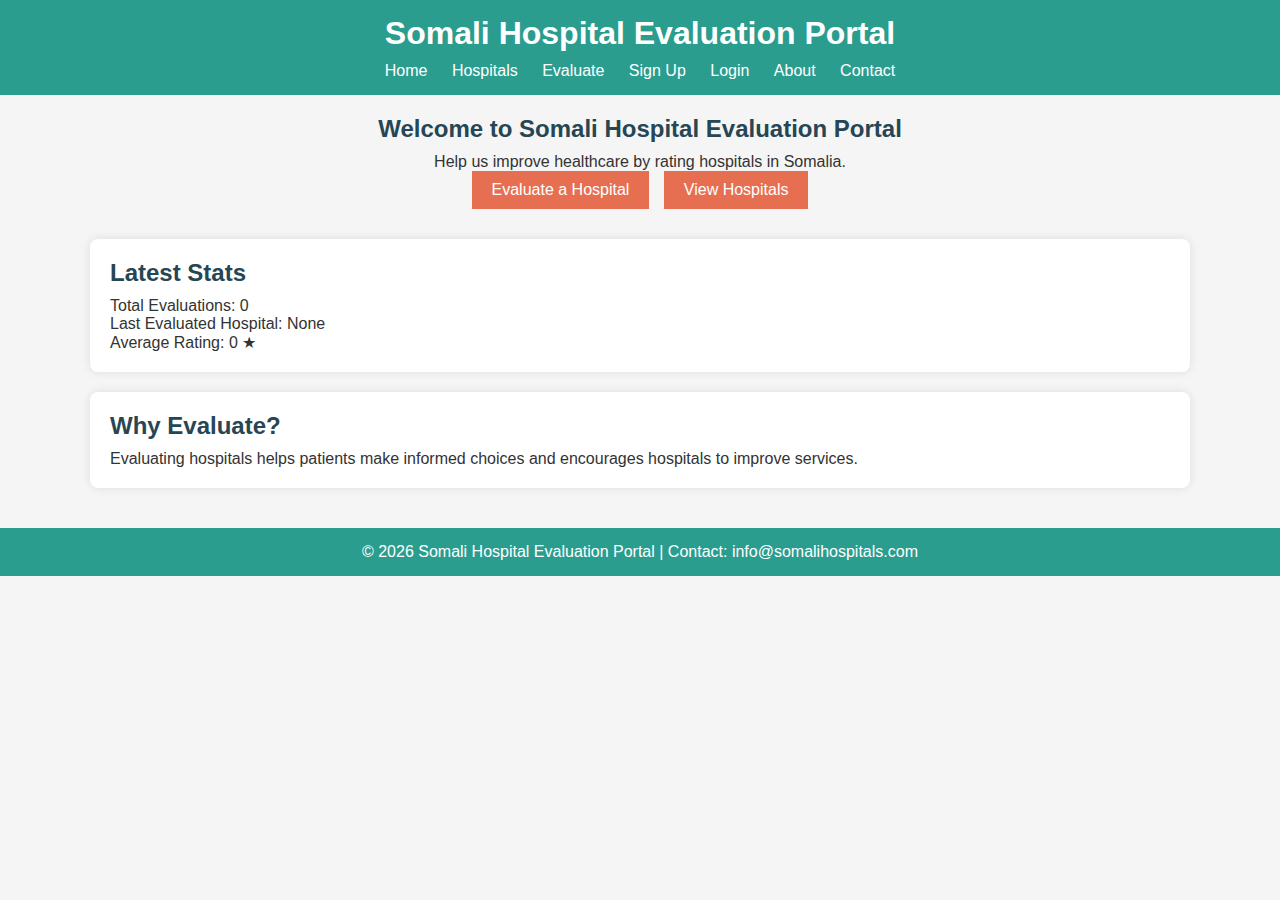
<file: index.html>
<!DOCTYPE html>
<html lang="en">
<head>
  <meta charset="UTF-8">
  <meta name="viewport" content="width=device-width, initial-scale=1.0">
  <title>Somali Hospital Evaluation Portal</title>
  <link rel="stylesheet" href="style.css">
</head>
<body>
  <header>
    <div class="container">
      <h1>Somali Hospital Evaluation Portal</h1>
      <nav>
        <a href="index.html">Home</a>
        <a href="hospitals.html">Hospitals</a>
        <a href="evaluation.html">Evaluate</a>
        <a href="signup.html">Sign Up</a>
        <a href="login.html">Login</a>
        <a href="about.html">About</a>
        <a href="contact.html">Contact</a>
      </nav>
    </div>
  </header>

  <main class="container">
    <section class="hero">
      <h2>Welcome to Somali Hospital Evaluation Portal</h2>
      <p>Help us improve healthcare by rating hospitals in Somalia.</p>
      <div class="hero-buttons">
        <a href="evaluation.html" class="btn">Evaluate a Hospital</a>
        <a href="hospitals.html" class="btn">View Hospitals</a>
      </div>
    </section>

    <section class="stats">
      <h2>Latest Stats</h2>
      <div id="stats-container">
        <p>Total Evaluations: <span id="total-evals">0</span></p>
        <p>Last Evaluated Hospital: <span id="last-hospital">None</span></p>
        <p>Average Rating: <span id="avg-rating">0</span> ★</p>
      </div>
    </section>

    <section class="info">
      <h2>Why Evaluate?</h2>
      <p>Evaluating hospitals helps patients make informed choices and encourages hospitals to improve services.</p>
    </section>
  </main>

  <footer>
    <p>&copy; 2026 Somali Hospital Evaluation Portal | Contact: info@somalihospitals.com</p>
  </footer>

  <script src="script.js"></script>
</body>
</html>
</file>
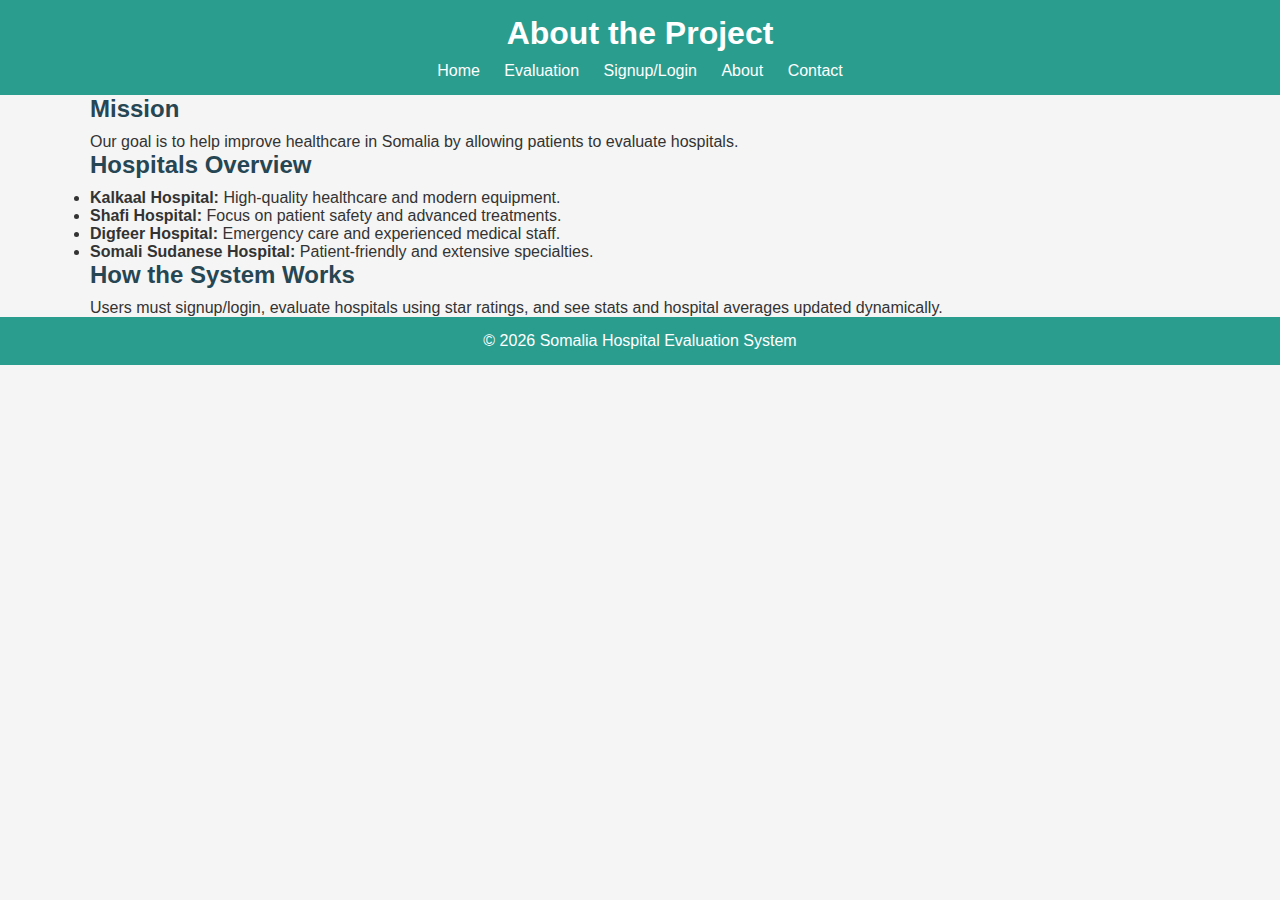
<file: about.html>
<!DOCTYPE html>
<html lang="en">
<head>
<meta charset="UTF-8">
<meta name="viewport" content="width=device-width, initial-scale=1.0">
<title>About - Somalia Hospitals</title>
<link rel="stylesheet" href="style.css">
</head>
<body>
<header>
    <div class="container">
        <h1>About the Project</h1>
        <nav>
            <a href="index.html">Home</a>
            <a href="evaluation.html">Evaluation</a>
            <a href="login.html">Signup/Login</a>
            <a href="about.html">About</a>
            <a href="contact.html">Contact</a>
        </nav>
    </div>
</header>

<section class="container">
    <h2>Mission</h2>
    <p>Our goal is to help improve healthcare in Somalia by allowing patients to evaluate hospitals.</p>

    <h2>Hospitals Overview</h2>
    <ul>
        <li><strong>Kalkaal Hospital:</strong> High-quality healthcare and modern equipment.</li>
        <li><strong>Shafi Hospital:</strong> Focus on patient safety and advanced treatments.</li>
        <li><strong>Digfeer Hospital:</strong> Emergency care and experienced medical staff.</li>
        <li><strong>Somali Sudanese Hospital:</strong> Patient-friendly and extensive specialties.</li>
    </ul>

    <h2>How the System Works</h2>
    <p>Users must signup/login, evaluate hospitals using star ratings, and see stats and hospital averages updated dynamically.</p>
</section>

<footer>
    <div class="container">
        <p>&copy; 2026 Somalia Hospital Evaluation System</p>
    </div>
</footer>
<script src="script.js"></script>
</body>
</html>
</file>
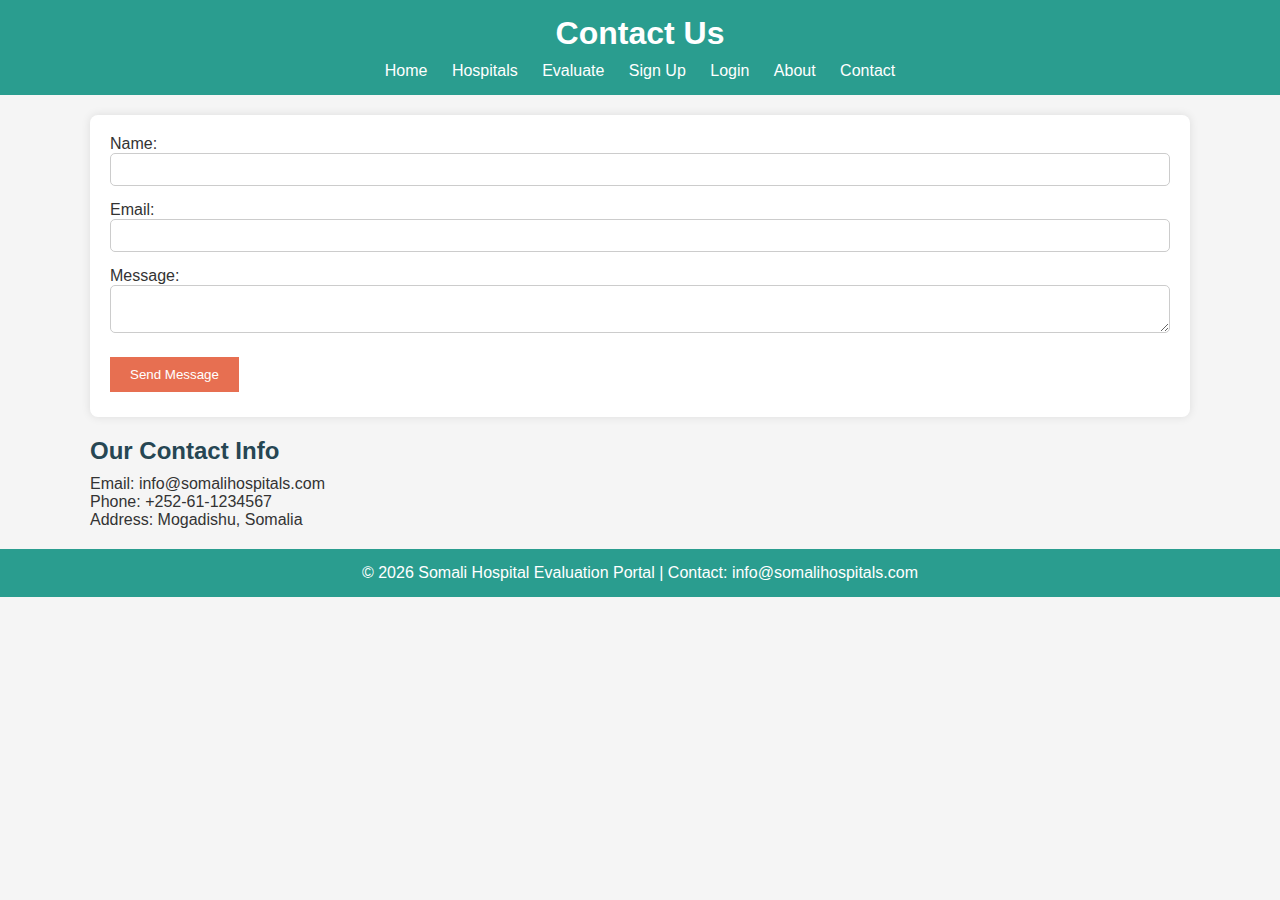
<file: contact.html>
<!DOCTYPE html>
<html lang="en">
<head>
<meta charset="UTF-8">
<meta name="viewport" content="width=device-width, initial-scale=1.0">
<title>Contact - Somali Hospital Evaluation Portal</title>
<link rel="stylesheet" href="style.css">
</head>
<body>
<header>
  <div class="container">
    <h1>Contact Us</h1>
    <nav>
      <a href="index.html">Home</a>
      <a href="hospitals.html">Hospitals</a>
      <a href="evaluation.html">Evaluate</a>
      <a href="signup.html">Sign Up</a>
      <a href="login.html">Login</a>
      <a href="about.html">About</a>
      <a href="contact.html">Contact</a>
    </nav>
  </div>
</header>

<main class="container">
  <form id="contactForm">
    <label>Name:</label>
    <input type="text" id="contact-name" required>

    <label>Email:</label>
    <input type="email" id="contact-email" required>

    <label>Message:</label>
    <textarea id="contact-message" required></textarea>

    <button type="submit" class="btn">Send Message</button>
    <p id="contact-feedback"></p>
  </form>

  <section class="contact-info">
    <h2>Our Contact Info</h2>
    <p>Email: info@somalihospitals.com</p>
    <p>Phone: +252-61-1234567</p>
    <p>Address: Mogadishu, Somalia</p>
  </section>
</main>

<footer>
  <p>&copy; 2026 Somali Hospital Evaluation Portal | Contact: info@somalihospitals.com</p>
</footer>

<script src="script.js"></script>
</body>
</html>
</file>
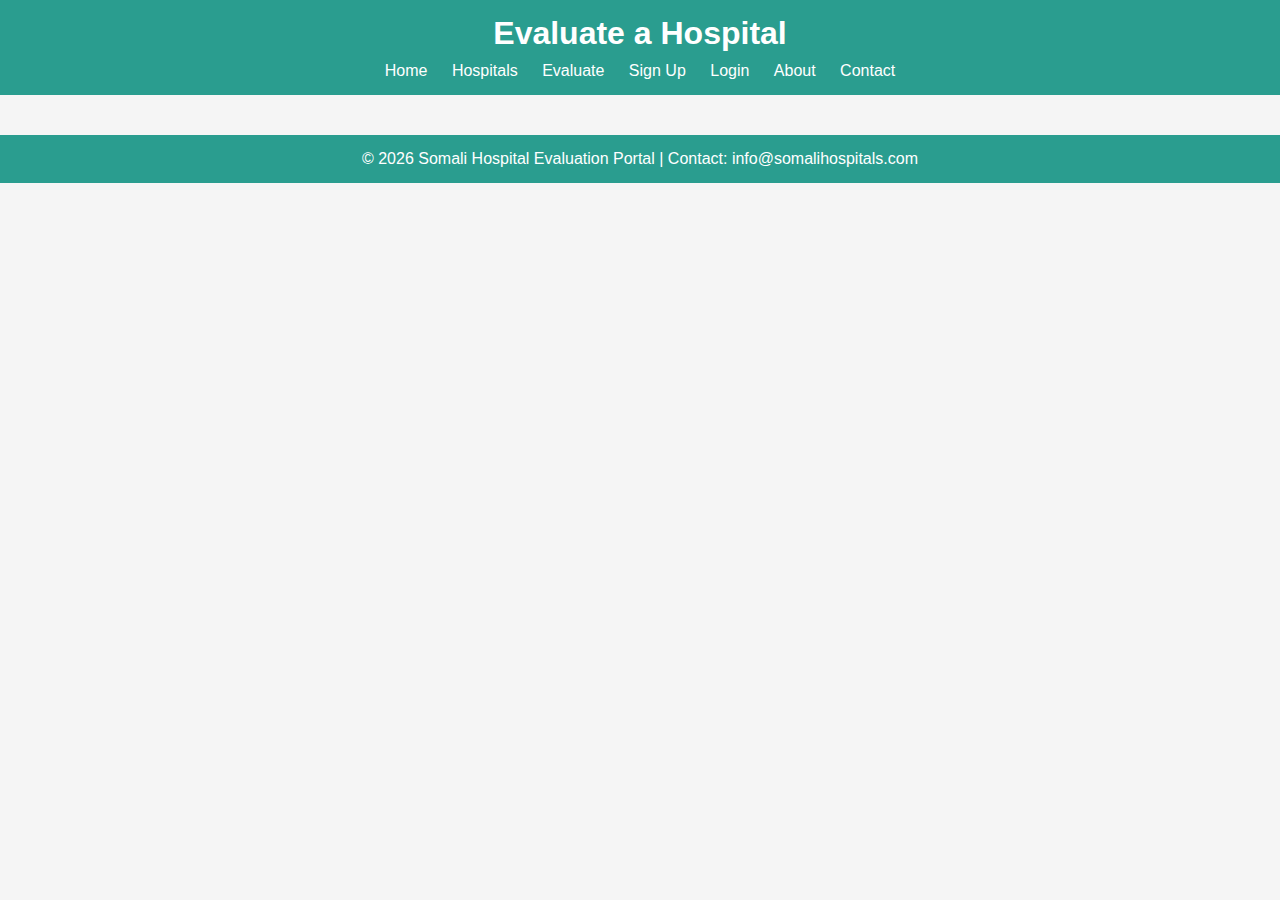
<file: evaluation.html>
<!DOCTYPE html>
<html lang="en">
<head>
<meta charset="UTF-8">
<meta name="viewport" content="width=device-width, initial-scale=1.0">
<title>Evaluate - Somali Hospital Evaluation Portal</title>
<link rel="stylesheet" href="style.css">
</head>
<body>
<header>
  <div class="container">
    <h1>Evaluate a Hospital</h1>
    <nav>
      <a href="index.html">Home</a>
      <a href="hospitals.html">Hospitals</a>
      <a href="evaluation.html">Evaluate</a>
      <a href="signup.html">Sign Up</a>
      <a href="login.html">Login</a>
      <a href="about.html">About</a>
      <a href="contact.html">Contact</a>
    </nav>
  </div>
</header>

<main class="container">
  <form id="evaluationForm">
    <label for="hospital">Select Hospital:</label>
    <select id="hospital" required>
      <option value="">--Select--</option>
      <option value="Kalkaal Hospital">Kalkaal Hospital</option>
      <option value="Shafi Hospital">Shafi Hospital</option>
      <option value="Digfeer Hospital">Digfeer Hospital</option>
      <option value="Somali Sudanese Hospital">Somali Sudanese Hospital</option>
      <option value="Banaadir Hospital">Banaadir Hospital</option>
    </select>

    <label>Doctor Professionalism:</label>
    <div class="rating" data-aspect="doctor">
      <span>★</span><span>★</span><span>★</span><span>★</span><span>★</span>
    </div>

    <label>Waiting Time:</label>
    <div class="rating" data-aspect="waiting">
      <span>★</span><span>★</span><span>★</span><span>★</span><span>★</span>
    </div>

    <label>Facility Cleanliness:</label>
    <div class="rating" data-aspect="cleanliness">
      <span>★</span><span>★</span><span>★</span><span>★</span><span>★</span>
    </div>

    <label>Treatment Effectiveness:</label>
    <div class="rating" data-aspect="treatment">
      <span>★</span><span>★</span><span>★</span><span>★</span><span>★</span>
    </div>

    <label>Staff Friendliness:</label>
    <div class="rating" data-aspect="staff">
      <span>★</span><span>★</span><span>★</span><span>★</span><span>★</span>
    </div>

    <button type="submit" class="btn">Submit Evaluation</button>
    <button type="reset" class="btn btn-reset">Reset</button>
    <p id="eval-message"></p>
  </form>
</main>

<footer>
  <p>&copy; 2026 Somali Hospital Evaluation Portal | Contact: info@somalihospitals.com</p>
</footer>

<script src="script.js"></script>
</body>
</html>
</file>
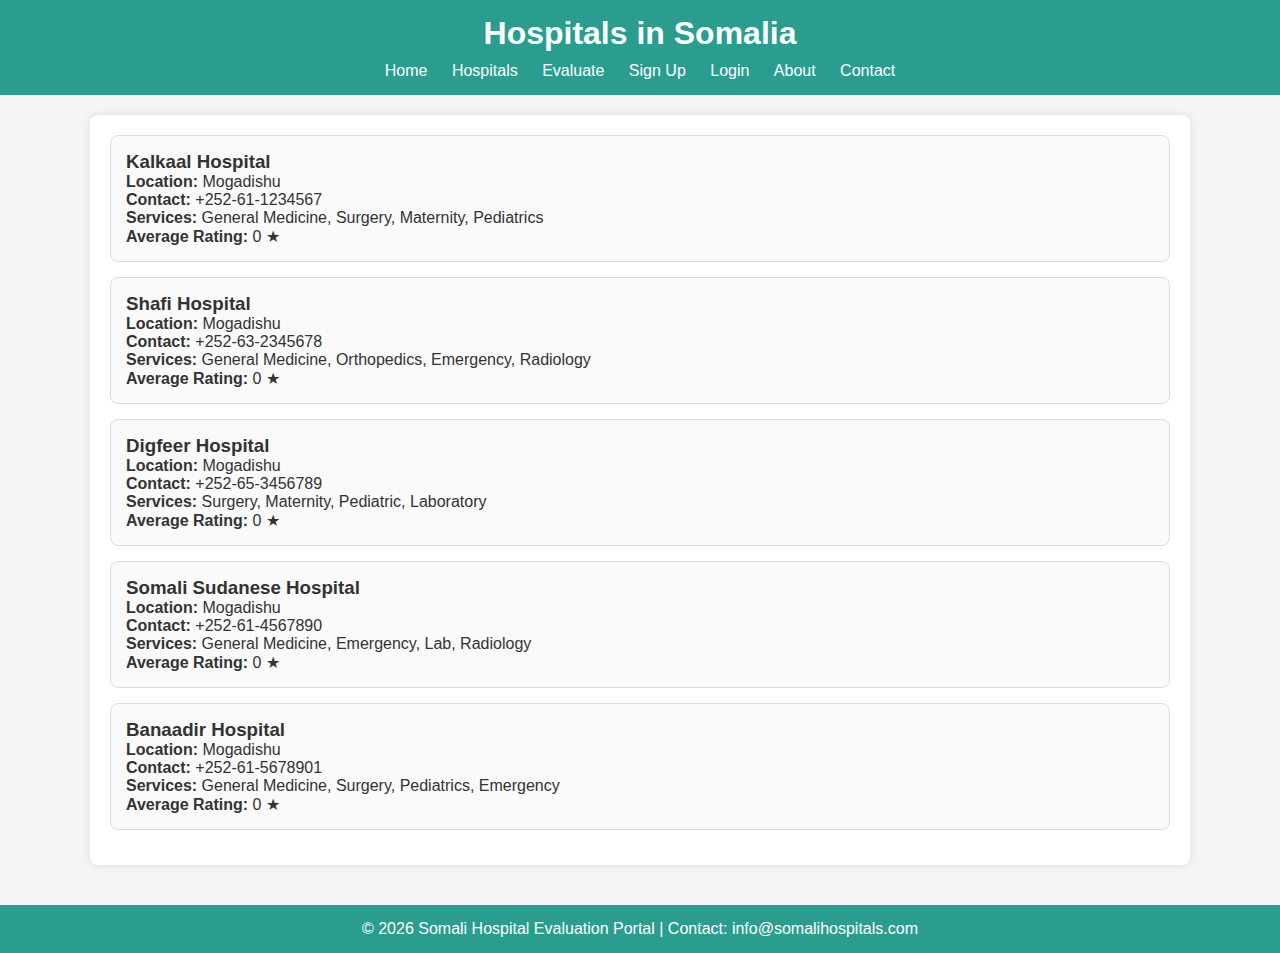
<file: hospitals.html>
<!DOCTYPE html>
<html lang="en">
<head>
<meta charset="UTF-8">
<meta name="viewport" content="width=device-width, initial-scale=1.0">
<title>Hospitals - Somali Hospital Evaluation Portal</title>
<link rel="stylesheet" href="style.css">
</head>
<body>
<header>
  <div class="container">
    <h1>Hospitals in Somalia</h1>
    <nav>
      <a href="index.html">Home</a>
      <a href="hospitals.html">Hospitals</a>
      <a href="evaluation.html">Evaluate</a>
      <a href="signup.html">Sign Up</a>
      <a href="login.html">Login</a>
      <a href="about.html">About</a>
      <a href="contact.html">Contact</a>
    </nav>
  </div>
</header>

<main class="container">
  <section class="hospital-list">
    <div class="hospital-card">
      <h3>Kalkaal Hospital</h3>
      <p><strong>Location:</strong> Mogadishu</p>
      <p><strong>Contact:</strong> +252-61-1234567</p>
      <p><strong>Services:</strong> General Medicine, Surgery, Maternity, Pediatrics</p>
      <p><strong>Average Rating:</strong> <span class="hospital-rating" data-hospital="Kalkaal Hospital">0</span> ★</p>
    </div>

    <div class="hospital-card">
      <h3>Shafi Hospital</h3>
      <p><strong>Location:</strong> Mogadishu</p>
      <p><strong>Contact:</strong> +252-63-2345678</p>
      <p><strong>Services:</strong> General Medicine, Orthopedics, Emergency, Radiology</p>
      <p><strong>Average Rating:</strong> <span class="hospital-rating" data-hospital="Shafi Hospital">0</span> ★</p>
    </div>

    <div class="hospital-card">
      <h3>Digfeer Hospital</h3>
      <p><strong>Location:</strong> Mogadishu</p>
      <p><strong>Contact:</strong> +252-65-3456789</p>
      <p><strong>Services:</strong> Surgery, Maternity, Pediatric, Laboratory</p>
      <p><strong>Average Rating:</strong> <span class="hospital-rating" data-hospital="Digfeer Hospital">0</span> ★</p>
    </div>

    <div class="hospital-card">
      <h3>Somali Sudanese Hospital</h3>
      <p><strong>Location:</strong> Mogadishu</p>
      <p><strong>Contact:</strong> +252-61-4567890</p>
      <p><strong>Services:</strong> General Medicine, Emergency, Lab, Radiology</p>
      <p><strong>Average Rating:</strong> <span class="hospital-rating" data-hospital="Somali Sudanese Hospital">0</span> ★</p>
    </div>

    <div class="hospital-card">
      <h3>Banaadir Hospital</h3>
      <p><strong>Location:</strong> Mogadishu</p>
      <p><strong>Contact:</strong> +252-61-5678901</p>
      <p><strong>Services:</strong> General Medicine, Surgery, Pediatrics, Emergency</p>
      <p><strong>Average Rating:</strong> <span class="hospital-rating" data-hospital="Banaadir Hospital">0</span> ★</p>
    </div>
  </section>
</main>

<footer>
  <p>&copy; 2026 Somali Hospital Evaluation Portal | Contact: info@somalihospitals.com</p>
</footer>

<script src="script.js"></script>
</body>
</html>
</file>
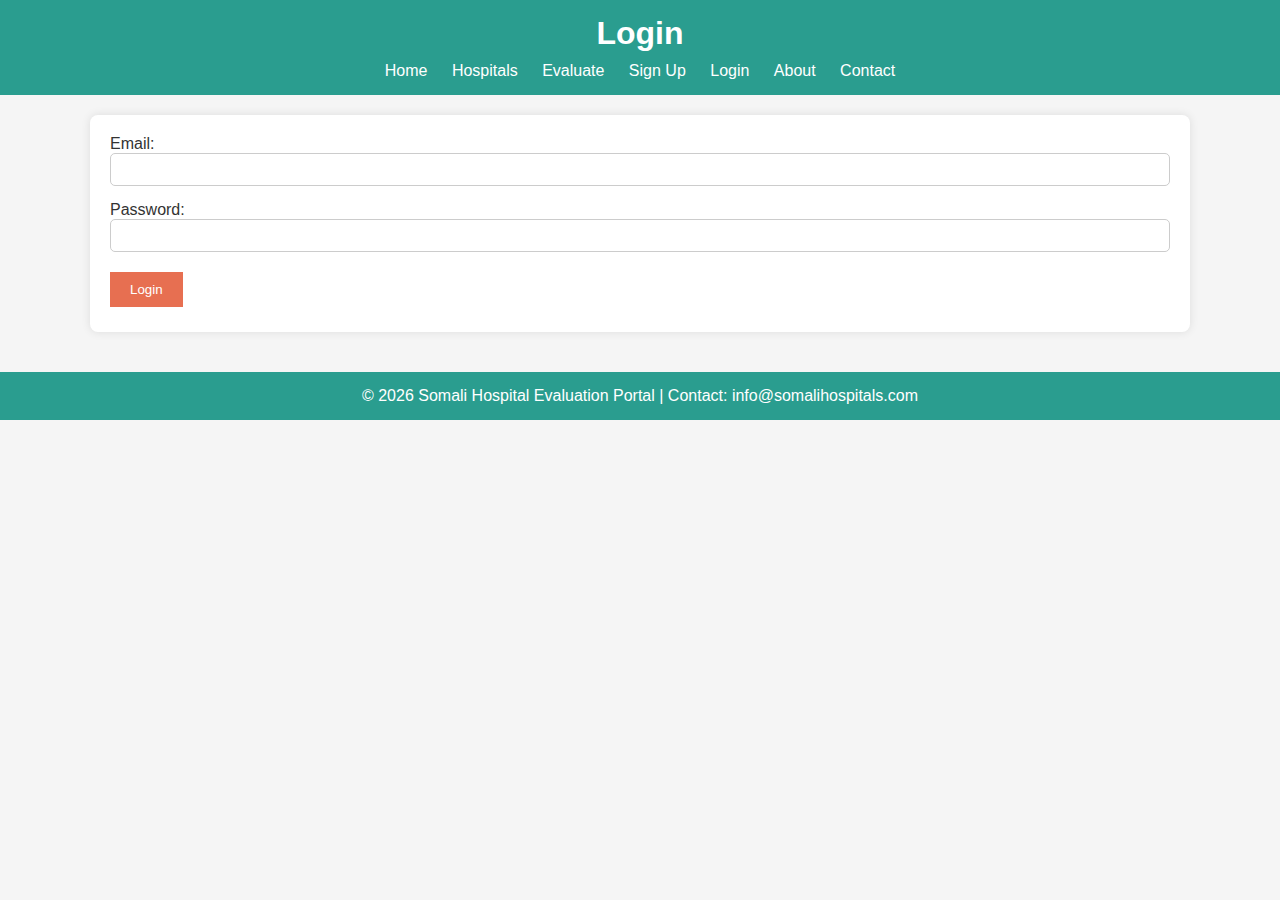
<file: login.html>
<!DOCTYPE html>
<html lang="en">
<head>
<meta charset="UTF-8">
<meta name="viewport" content="width=device-width, initial-scale=1.0">
<title>Login - Somali Hospital Evaluation Portal</title>
<link rel="stylesheet" href="style.css">
</head>
<body>
<header>
  <div class="container">
    <h1>Login</h1>
    <nav>
      <a href="index.html">Home</a>
      <a href="hospitals.html">Hospitals</a>
      <a href="evaluation.html">Evaluate</a>
      <a href="signup.html">Sign Up</a>
      <a href="login.html">Login</a>
      <a href="about.html">About</a>
      <a href="contact.html">Contact</a>
    </nav>
  </div>
</header>

<main class="container">
  <form id="loginForm">
    <label>Email:</label>
    <input type="email" id="login-email" required>

    <label>Password:</label>
    <input type="password" id="login-password" required>

    <button type="submit" class="btn">Login</button>
    <p id="login-message"></p>
  </form>
</main>

<footer>
  <p>&copy; 2026 Somali Hospital Evaluation Portal | Contact: info@somalihospitals.com</p>
</footer>

<script src="script.js"></script>
</body>
</html>
</file>
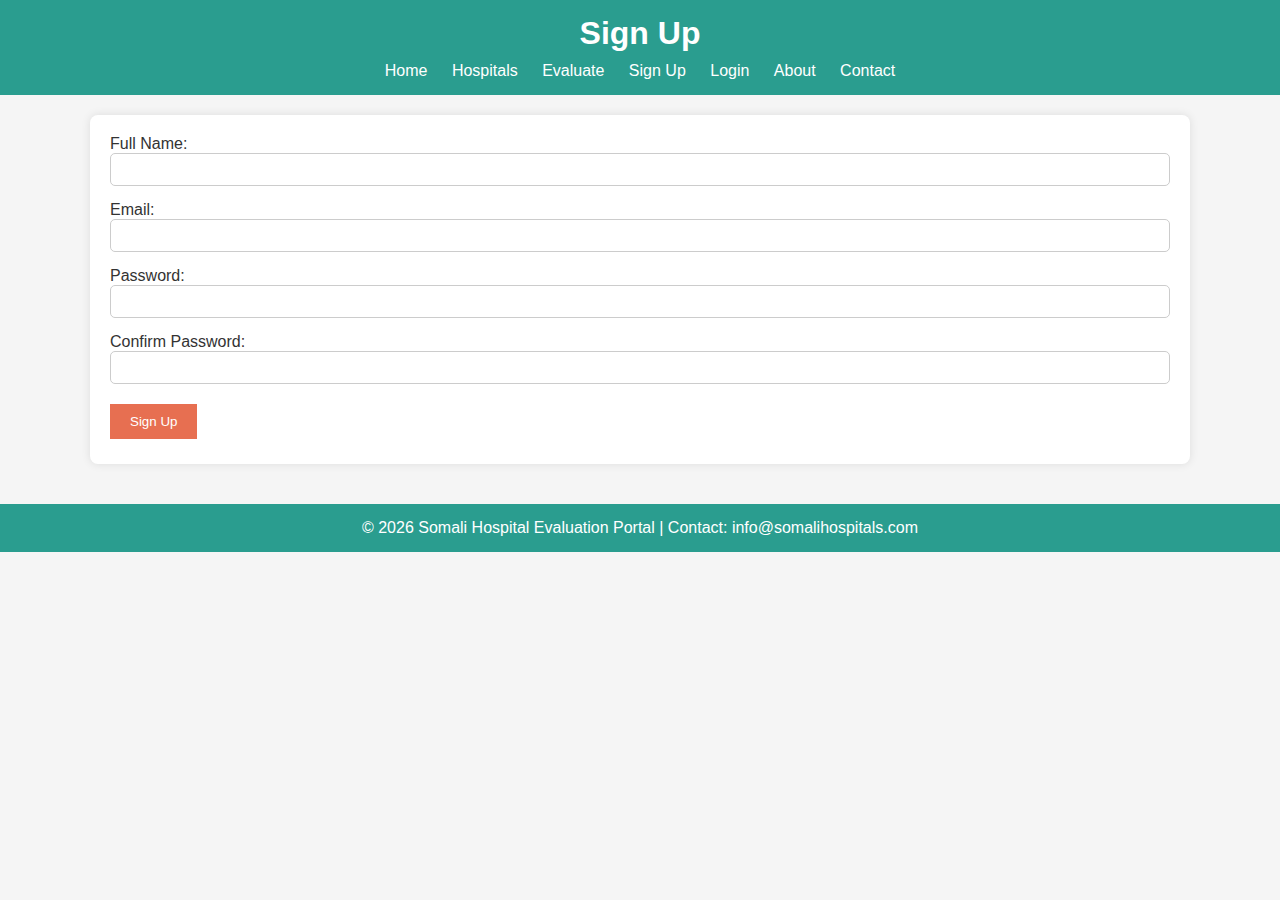
<file: signup.html>
<!DOCTYPE html>
<html lang="en">
<head>
<meta charset="UTF-8">
<meta name="viewport" content="width=device-width, initial-scale=1.0">
<title>Sign Up - Somali Hospital Evaluation Portal</title>
<link rel="stylesheet" href="style.css">
</head>
<body>
<header>
  <div class="container">
    <h1>Sign Up</h1>
    <nav>
      <a href="index.html">Home</a>
      <a href="hospitals.html">Hospitals</a>
      <a href="evaluation.html">Evaluate</a>
      <a href="signup.html">Sign Up</a>
      <a href="login.html">Login</a>
      <a href="about.html">About</a>
      <a href="contact.html">Contact</a>
    </nav>
  </div>
</header>

<main class="container">
  <form id="signupForm">
    <label>Full Name:</label>
    <input type="text" id="signup-name" required>

    <label>Email:</label>
    <input type="email" id="signup-email" required>

    <label>Password:</label>
    <input type="password" id="signup-password" required>

    <label>Confirm Password:</label>
    <input type="password" id="signup-password2" required>

    <button type="submit" class="btn">Sign Up</button>
    <p id="signup-message"></p>
  </form>
</main>

<footer>
  <p>&copy; 2026 Somali Hospital Evaluation Portal | Contact: info@somalihospitals.com</p>
</footer>

<script src="script.js"></script>
</body>
</html>
</file>
<file: style.css>
/* Reset and basic */
* {margin:0; padding:0; box-sizing:border-box; font-family: Arial, sans-serif;}
body {background:#f5f5f5; color:#333;}
.container {width:90%; max-width:1100px; margin:0 auto;}
header, footer {background:#2a9d8f; color:#fff; padding:15px 0;}
header h1, footer p {text-align:center;}
nav {text-align:center; margin-top:10px;}
nav a {color:#fff; text-decoration:none; margin:0 10px;}
nav a:hover {text-decoration:underline;}
main {padding:20px 0;}
h2 {margin-bottom:10px; color:#264653;}
.btn {background:#e76f51; color:#fff; padding:10px 20px; text-decoration:none; display:inline-block; margin:5px 0; border:none; cursor:pointer;}
.btn:hover {background:#f4a261;}
.btn-reset {background:#264653;}
.hero {text-align:center; margin-bottom:30px;}
.hero-buttons .btn {margin:0 5px;}
.stats, .info, .hospital-list, form {background:#fff; padding:20px; margin-bottom:20px; border-radius:8px; box-shadow:0 0 10px rgba(0,0,0,0.1);}
.hospital-card {border:1px solid #ddd; padding:15px; margin-bottom:15px; border-radius:8px; background:#fafafa;}
.rating span {font-size:25px; cursor:pointer; color:#ccc; margin-right:5px;}
.rating span.selected, .rating span:hover, .rating span.hover {color:#f4a261;}
input, select, textarea {width:100%; padding:8px; margin-bottom:15px; border:1px solid #ccc; border-radius:5px;}
textarea {resize:vertical;}
p#eval-message, p#signup-message, p#login-message, p#contact-feedback {color:#e76f51; font-weight:bold;}
</file>
